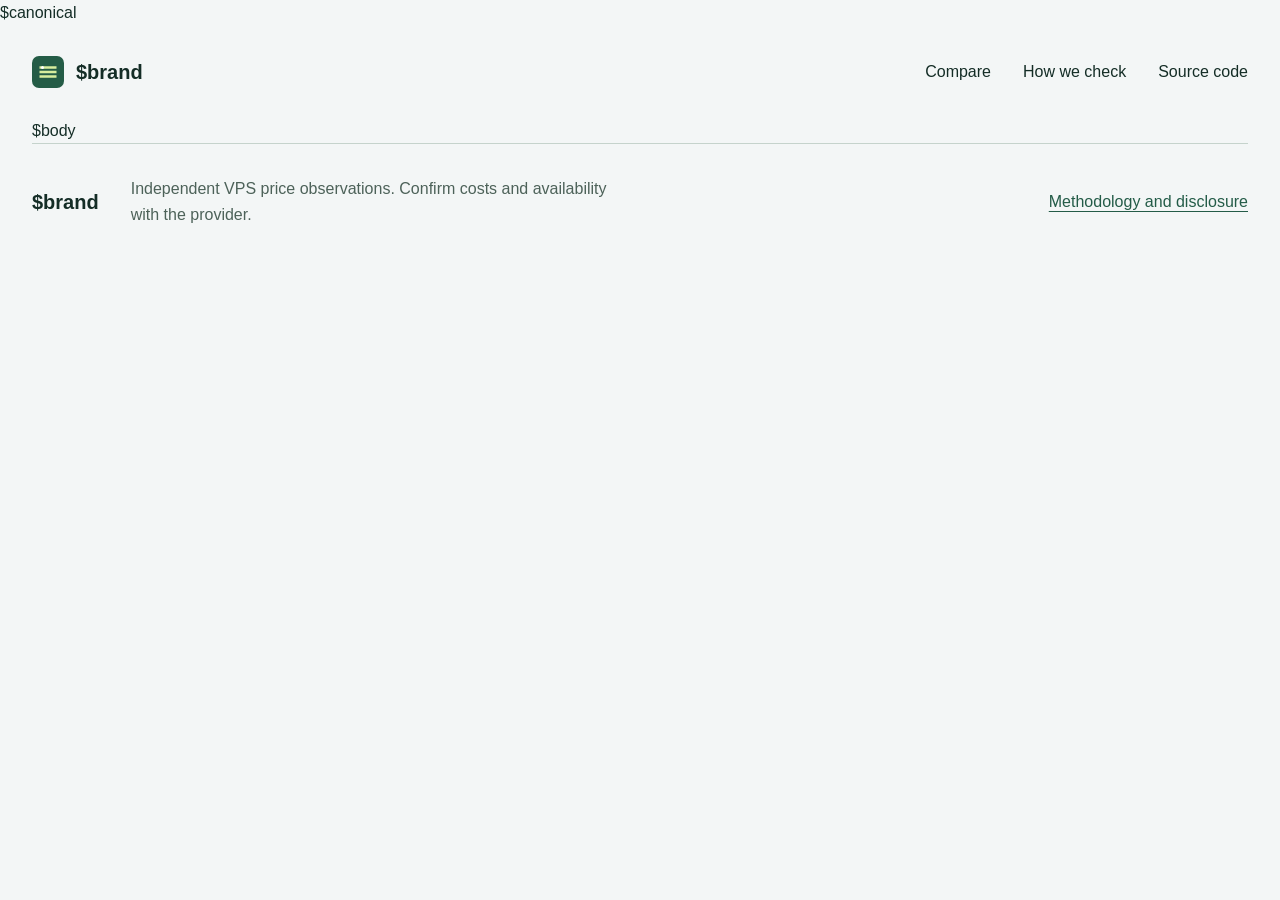
<file: templates/base.html>
<!doctype html>
<html lang="en-US"><head><meta charset="utf-8"><meta name="viewport" content="width=device-width,initial-scale=1"><meta name="color-scheme" content="light"><title>$title</title><meta name="description" content="$description">$canonical
<meta property="og:type" content="website"><meta property="og:title" content="$title"><meta property="og:description" content="$description"><meta property="og:url" content="$url"><meta property="og:image" content="$image"><meta name="twitter:card" content="summary_large_image"><meta name="twitter:title" content="$title"><meta name="twitter:description" content="$description"><meta name="twitter:image" content="$image"><link rel="icon" href="/assets/icon.svg" type="image/svg+xml"><link rel="stylesheet" href="/assets/style.css?v=$asset_version"><script src="/assets/ui.js?v=$asset_version" defer></script><script type="application/ld+json">$schema</script></head>
<body><a class="skip" href="#main">Skip to content</a><header class="site-header"><a class="logo" href="/"><img src="/assets/icon.svg" alt="" width="32" height="32"><span>$brand</span></a><nav aria-label="Main navigation"><a href="/compare/">Compare</a><a href="/methodology/">How we check</a><a href="$repository">Source code</a></nav></header><main id="main">$body</main><footer class="site-footer"><a class="logo" href="/">$brand</a><p>Independent VPS price observations. Confirm costs and availability with the provider.</p><a href="/methodology/">Methodology and disclosure</a></footer></body></html>
</file>
<file: assets/style.css>
:root{
  --canvas:#f3f6f6;--surface:#ffffff;--ink:#142d26;--muted:#4d6259;
  --primary:#245c48;--primary-hover:#174432;--forest:#123d34;--on-forest:#e7f4ee;
  --line:#c5d3cc;--control-border:#71867b;--track:#e3ece7;--focus:#ad4b09;--selection:#cfe8de;
  --font:'Trebuchet MS','Segoe UI',sans-serif;--body:16px;--title:20px;--headline:32px;--display:48px;
  --weight-body:400;--weight-heading:700;--radius-surface:14px;--radius-control:6px;
  --s1:4px;--s2:8px;--s3:12px;--s4:16px;--s6:24px;--s8:32px;--s12:48px;--s16:64px;--s24:96px;
  --ease:cubic-bezier(.16,1,.3,1);--feedback:140ms;--entrance:600ms;
}
*{box-sizing:border-box}html{scroll-padding-top:var(--s6);scrollbar-color:var(--primary) var(--track)}
body{margin:0;background:var(--canvas);color:var(--ink);font:var(--weight-body) var(--body)/1.6 var(--font);-webkit-font-smoothing:antialiased}
::selection{background:var(--selection);color:var(--ink)}a{color:var(--primary);text-underline-offset:var(--s1);text-decoration-thickness:1px}
a:hover{text-decoration-thickness:2px}button,input,select{font:inherit;line-height:1.5;caret-color:var(--primary)}
button,a,input,select{-webkit-tap-highlight-color:var(--selection)}button,input,select{min-height:44px}
a:focus-visible,button:focus-visible,input:focus-visible,select:focus-visible,[tabindex]:focus-visible{outline:3px solid var(--focus);outline-offset:var(--s1)}
[hidden]{display:none!important}h1,h2,h3,p,li,dd{overflow-wrap:anywhere}h1,h2,h3{text-wrap:balance;line-height:1.3;font-weight:var(--weight-heading);margin:0}
h1{font-size:var(--display);letter-spacing:-.02em;max-width:18ch}h2{font-size:var(--headline);letter-spacing:-.01em}h3{font-size:var(--title)}
p{margin:0 0 var(--s4);text-wrap:pretty;max-width:70ch}small{font-size:var(--body)}
.site-header,main,.site-footer{width:min(100% - var(--s16),1400px);margin-inline:auto;min-width:0}
.site-header{display:flex;align-items:center;justify-content:space-between;gap:var(--s8);padding-block:var(--s6)}
.logo{display:inline-flex;align-items:center;gap:var(--s3);min-height:44px;color:var(--ink);text-decoration:none;font-size:var(--title);font-weight:var(--weight-heading);white-space:nowrap}
.logo img{display:block}.site-header nav{display:flex;align-items:center;gap:var(--s8);flex-wrap:wrap}.site-header nav a{display:inline-flex;align-items:center;min-height:44px;text-decoration:none;color:var(--ink)}
.site-header nav a:hover{text-decoration:underline}.hero{display:grid;grid-template-columns:1fr 1fr;gap:var(--s12);align-items:stretch;margin-block:var(--s3) var(--s12)}
.hero-intro{background:var(--forest);color:var(--on-forest);border-radius:var(--radius-surface);padding:var(--s12);display:flex;flex-direction:column;align-items:start;justify-content:center;min-width:0}
.hero-intro h1{margin-bottom:var(--s6)}.hero-intro>p{max-width:48ch}.hero-intro .freshness{margin:var(--s8) 0 0;max-width:45ch}
.freshness time{display:block;font-variant-numeric:tabular-nums}.button{display:inline-flex;align-items:center;justify-content:center;min-height:48px;padding:var(--s3) var(--s6);border:1px solid transparent;border-radius:var(--radius-control);font-weight:var(--weight-heading);text-decoration:none;cursor:pointer;transition:background-color var(--feedback) var(--ease),color var(--feedback) var(--ease)}
.primary{background:var(--primary);color:var(--on-forest)}.primary:hover{background:var(--primary-hover);text-decoration:none}.hero-intro .primary{background:var(--surface);color:var(--forest);margin-top:var(--s2)}.hero-intro .primary:hover{background:var(--selection)}
.secondary{background:var(--surface);color:var(--primary);border-color:var(--control-border)}.secondary:hover{background:var(--track)}button:disabled{background:var(--track);color:var(--muted);cursor:default;border-color:var(--line)}
.price-readout{padding-block:var(--s8);min-width:0;animation:readout-enter var(--entrance) var(--ease)}.price-readout h2{font-size:var(--title);margin-bottom:var(--s4)}.price-readout>p{max-width:52ch;color:var(--muted)}
.price-ladder{list-style:none;margin:var(--s6) 0;padding:0;display:grid;gap:var(--s4)}.price-ladder li{display:grid;grid-template-columns:7ch minmax(40px,1fr) 10ch;gap:var(--s4);align-items:center;min-width:0;font-variant-numeric:tabular-nums}
.price-ladder li>span:last-child{text-align:right;white-space:nowrap}.price-ladder meter{display:block;width:100%;height:12px;appearance:none;-webkit-appearance:none;border:none;border-radius:0;background:var(--track)}
.price-ladder meter::-webkit-meter-bar{background:var(--track);border:0;border-radius:0;box-shadow:none}.price-ladder meter::-webkit-meter-optimum-value{background:var(--primary);border-radius:0}.price-ladder meter::-moz-meter-bar{background:var(--primary)}
.price-ladder .readout-empty{display:block}.readout-caption{padding-top:var(--s4);border-top:1px solid var(--line)}
.provider-directory{display:flex;justify-content:space-between;align-items:center;gap:var(--s8);padding-block:var(--s6);border-block:1px solid var(--line);margin-bottom:var(--s16)}
.provider-directory>p{max-width:42ch;margin:0;color:var(--muted)}.provider-links{display:flex;flex-wrap:wrap;gap:var(--s3) var(--s6)}.provider-chip{display:flex;align-items:center;gap:var(--s3);min-height:44px;font-weight:var(--weight-heading)}.provider-chip span{font-weight:var(--weight-body);color:var(--muted)}
.section-heading{display:flex;justify-content:space-between;gap:var(--s8);align-items:baseline;margin-bottom:var(--s6)}.section-heading>a{min-height:44px;display:flex;align-items:center}
.measure{max-width:65ch;color:var(--muted)}.plan-section{margin-bottom:var(--s24)}
.plan-controls{display:grid;grid-template-columns:minmax(160px,1.3fr) minmax(160px,1fr) minmax(190px,1.3fr) auto;align-items:end;gap:var(--s6);padding-block:var(--s6);margin-top:var(--s8);border-block:1px solid var(--line)}
.plan-controls label{display:grid;gap:var(--s2);min-width:0}.plan-controls input,.plan-controls select{width:100%;min-width:0;padding:var(--s3);border:1px solid var(--control-border);border-radius:var(--radius-control);background:var(--surface);color:var(--ink)}
input::placeholder{color:var(--muted);opacity:1}.plan-controls [aria-invalid=true]{border-color:var(--focus);outline:2px solid var(--focus)}.field-error{grid-column:1/-1;color:var(--focus);margin:0;max-width:65ch}
.results-label{margin-block:var(--s6);color:var(--muted);font-variant-numeric:tabular-nums}.cards{display:grid;gap:0;min-width:0}
.plan{display:grid;grid-template-columns:minmax(200px,1.5fr) minmax(130px,.8fr) minmax(220px,1.3fr) auto;gap:var(--s6);align-items:center;padding-block:var(--s8);border-top:1px solid var(--line);min-width:0}
.plan:last-child{border-bottom:1px solid var(--line)}.plan>*,.plan-specs>*{min-width:0}.provider-name{color:var(--muted);margin:0 0 var(--s2)}.plan h3{margin:0 0 var(--s2)}.plan h3 a{color:var(--ink);display:inline-flex;align-items:center;min-height:44px}.plan-model{margin:0;color:var(--muted);font-variant-numeric:tabular-nums}
.price{font-size:var(--headline);line-height:1.3;font-weight:var(--weight-heading);font-variant-numeric:tabular-nums;margin:0 0 var(--s2);white-space:nowrap}.currency,.period{font-size:var(--body);font-weight:var(--weight-body);color:var(--muted)}.price-note{margin:0;color:var(--muted)}
.plan-specs{display:grid;grid-template-columns:1fr 1fr;gap:var(--s6);margin:0}.plan-specs dt{color:var(--muted);margin-bottom:var(--s2)}.plan-specs dd{margin:0;font-variant-numeric:tabular-nums}.detail-link{min-height:44px;display:flex;align-items:center;white-space:nowrap}
.no-results{padding-block:var(--s12);max-width:65ch}.no-results h3{margin-bottom:var(--s4)}.no-results p{margin-bottom:var(--s6)}
.verification-note{display:grid;grid-template-columns:1fr 1fr;gap:var(--s12);padding-block:var(--s12);border-top:1px solid var(--line);margin-bottom:var(--s12)}.verification-copy p{max-width:55ch}.verification-copy a{display:inline-flex;align-items:center;min-height:44px}
.site-footer{display:grid;grid-template-columns:auto 1fr auto;gap:var(--s8);align-items:center;border-top:1px solid var(--line);padding-block:var(--s8)}.site-footer p{margin:0;max-width:55ch;color:var(--muted)}.site-footer>a:last-child{min-height:44px;display:flex;align-items:center}
.page-head{padding-block:var(--s12);max-width:75ch}.page-head h1{max-width:26ch;margin-bottom:var(--s6)}.page-head>p{max-width:65ch}.page-head>.button{margin-top:var(--s3)}
.verification-status{margin-bottom:var(--s12);padding-block:var(--s6);border-block:1px solid var(--line);max-width:75ch}.verification-status h2{font-size:var(--title);margin-bottom:var(--s4)}.verification-status p{max-width:65ch}.provider-plans{margin-bottom:var(--s16)}
.empty{padding-block:var(--s8);max-width:65ch}.deal-layout{display:grid;grid-template-columns:1.3fr 1fr;gap:var(--s16);align-items:start;padding-bottom:var(--s16)}.deal-specs{min-width:0}.deal-specs h2{font-size:var(--title);margin:var(--s12) 0 var(--s4)}.deal-specs h2:first-child{margin-top:0}.deal-specs>p{max-width:65ch}.deal-specs>p a{overflow-wrap:anywhere}
.specification-list{margin:0;display:grid;grid-template-columns:1fr 1fr;gap:var(--s6)}.specification-list>div{padding-block:var(--s4);border-bottom:1px solid var(--line)}.specification-list dt{color:var(--muted);margin-bottom:var(--s2)}.specification-list dd{margin:0;font-size:var(--title);font-weight:var(--weight-heading)}
.buy-panel{border:1px solid var(--line);border-radius:var(--radius-surface);padding:var(--s8);background:var(--surface);min-width:0}.buy-panel>p{max-width:45ch}.buy-panel .button{width:100%;margin:var(--s4) 0 var(--s6)}.buy-panel .disclosure{border-top:1px solid var(--line);padding-top:var(--s6)}
.table-wrap{overflow-x:auto;margin-bottom:var(--s16);padding-bottom:var(--s3)}table{width:100%;border-collapse:collapse;min-width:780px;text-align:left;font-variant-numeric:tabular-nums}caption{text-align:left;max-width:70ch;padding-bottom:var(--s6);color:var(--muted)}th,td{padding:var(--s6) var(--s4);border-bottom:1px solid var(--line)}th{color:var(--ink);font-weight:var(--weight-heading);background:var(--track)}th:first-child,td:first-child{padding-left:var(--s4);max-width:42ch}tbody tr:hover{background:var(--surface)}td a{display:inline-block;max-width:40ch;overflow-wrap:anywhere}
.prose{max-width:65ch;padding-bottom:var(--s16)}.prose h2{font-size:var(--headline);margin:var(--s12) 0 var(--s4)}.prose p{max-width:65ch}.skip{position:absolute;left:var(--s4);top:-100px;z-index:10}.skip:focus{top:var(--s4);padding:var(--s3) var(--s4);background:var(--surface)}
@keyframes readout-enter{from{transform:translateY(12px)}to{transform:translateY(0)}}
@media(max-width:1100px){.hero{gap:var(--s8)}.hero-intro{padding:var(--s8)}h1{font-size:var(--headline)}.plan{grid-template-columns:minmax(180px,1.4fr) minmax(120px,.8fr) minmax(170px,1fr);gap:var(--s6)}.detail-link{grid-column:1/-1;justify-self:start}.plan-controls{grid-template-columns:1fr 1fr}.plan-controls .button{justify-self:start}.provider-directory{align-items:start;flex-direction:column;gap:var(--s4)}.provider-directory>p{max-width:65ch}.site-footer{grid-template-columns:auto 1fr}.site-footer>a:last-child{grid-column:1/-1}.deal-layout{gap:var(--s8)}}
@media(max-width:760px){.site-header,main,.site-footer{width:calc(100% - var(--s8))}.site-header{flex-wrap:wrap;gap:var(--s3);padding-block:var(--s4)}.site-header nav{gap:var(--s6)}.hero{grid-template-columns:1fr;gap:var(--s6);margin-top:var(--s4)}.hero-intro{padding:var(--s8)}.hero-intro>p{max-width:55ch}.price-readout{padding:var(--s4) 0}.price-ladder li{gap:var(--s3)}.section-heading{align-items:start;flex-direction:column;gap:var(--s3);margin-bottom:var(--s4)}.plan{grid-template-columns:minmax(0,1.4fr) minmax(0,1fr);gap:var(--s6)}.plan-specs{grid-column:1/-1;gap:var(--s8)}.detail-link{grid-column:1/-1}.plan-price{align-self:start}.price{font-size:var(--headline)}.price .currency{display:block}.price .period{display:inline}.plan-controls{grid-template-columns:1fr;gap:var(--s4)}.verification-note{grid-template-columns:1fr;gap:var(--s6);margin-bottom:var(--s8)}.provider-directory{margin-bottom:var(--s12)}.plan-section{margin-bottom:var(--s16)}.site-footer{grid-template-columns:1fr;gap:var(--s4)}.site-footer>a:last-child{grid-column:auto}.deal-layout{grid-template-columns:1fr;gap:var(--s12)}.buy-panel{padding:var(--s6)}.buy-panel .price{font-size:var(--headline)}.buy-panel .price .currency,.buy-panel .price .period{display:inline}.page-head{padding-block:var(--s8)}.page-head h1{font-size:var(--headline)}h2{font-size:var(--title)}.prose h2{font-size:var(--title)}}
@media(max-width:360px){.hero-intro{padding:var(--s6)}.price-ladder li{grid-template-columns:6ch minmax(20px,1fr) 10ch;gap:var(--s2)}.provider-links{gap:var(--s2) var(--s4)}.plan{grid-template-columns:minmax(0,1fr) minmax(0,.75fr);gap:var(--s4)}}
@media(max-height:600px) and (max-width:1100px){.hero{grid-template-columns:1fr}}
@media(prefers-reduced-motion:reduce){.price-readout{animation:none}*{scroll-behavior:auto!important;transition:none!important}}

.plan-summary{width:100%;height:auto}.billing-list{margin:0}.billing-list>div{padding-block:var(--s4);border-bottom:1px solid var(--line)}.billing-list dt{font-weight:var(--weight-heading)}.billing-list dd{margin:var(--s2) 0 0}.cost-scenarios ol{padding-left:var(--s6);display:grid;gap:var(--s8)}.cost-scenarios h3{margin-bottom:var(--s3)}
</file>
